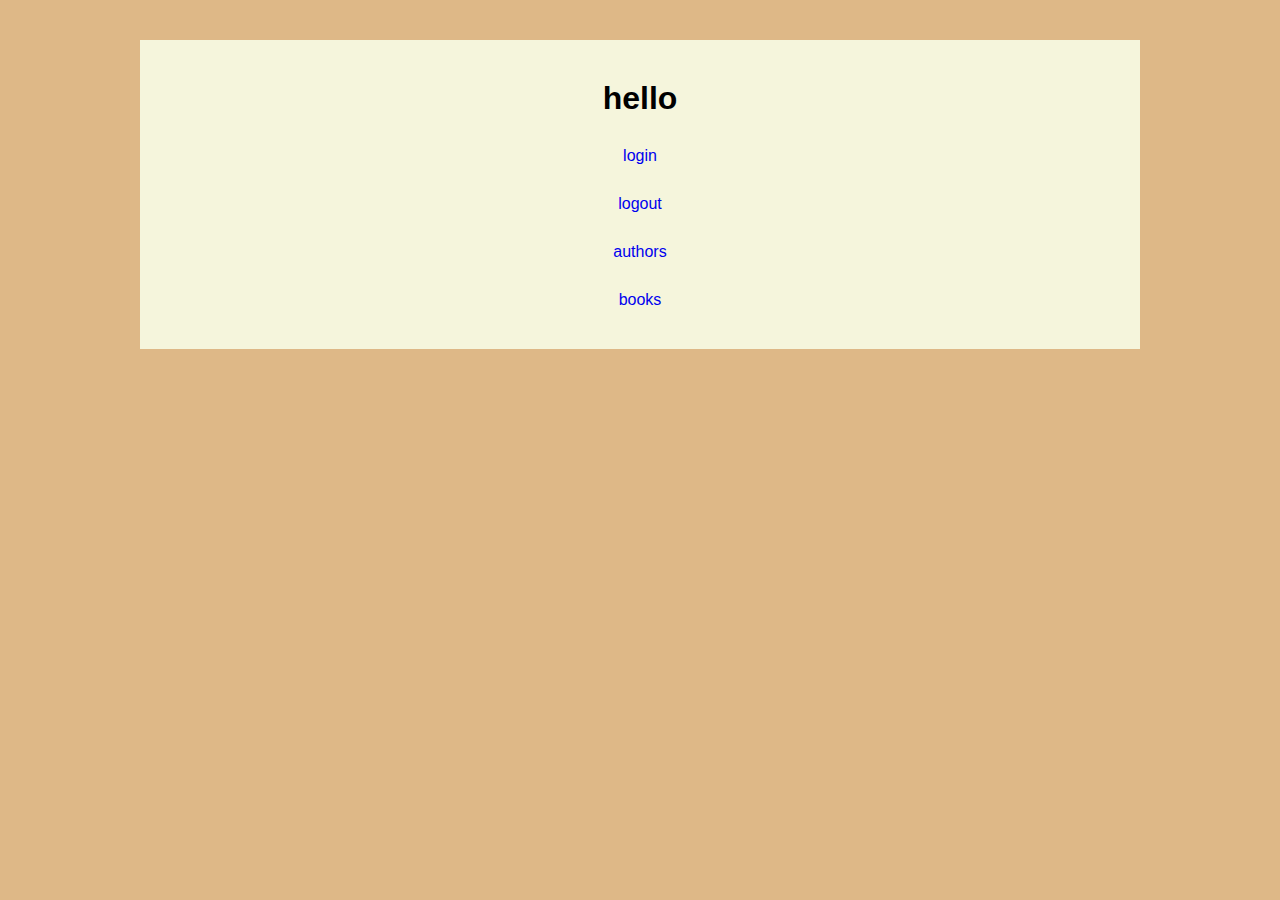
<file: static/index.html>
<html>

<head>
    <meta charset="utf-8" />
    <style>
        body {
            background-color: burlywood;
        }

        * {
            font-family: Arial, Helvetica, sans-serif;
            padding: 10px;
            margin: 10px;

        }

        a:link {
            text-decoration: none;
        }

        .nav {
            font-size: 20px;

        }

        #title {
            font-size: 40px;
        }

        .container {
            background-color: beige;
            width: 80%;
            margin: auto;
            padding: 20px;
            align-items: center;
            align-self: center;
            text-align: center;
        }

        #au {
            width: 100%;
        }
    </style>
</head>

<body>
    <div class="container">
        <h1>hello</h1>

        <div class="link"><a href="/login.html">login</a></div>
        <div class="link"><a href="/logout.html">logout</a></div>
        <div class="link"><a href="/authors.html">authors</a></div>
        <div class="link"><a href="/books.html">books</a></div>

    </div>

</body>

</html>
</file>
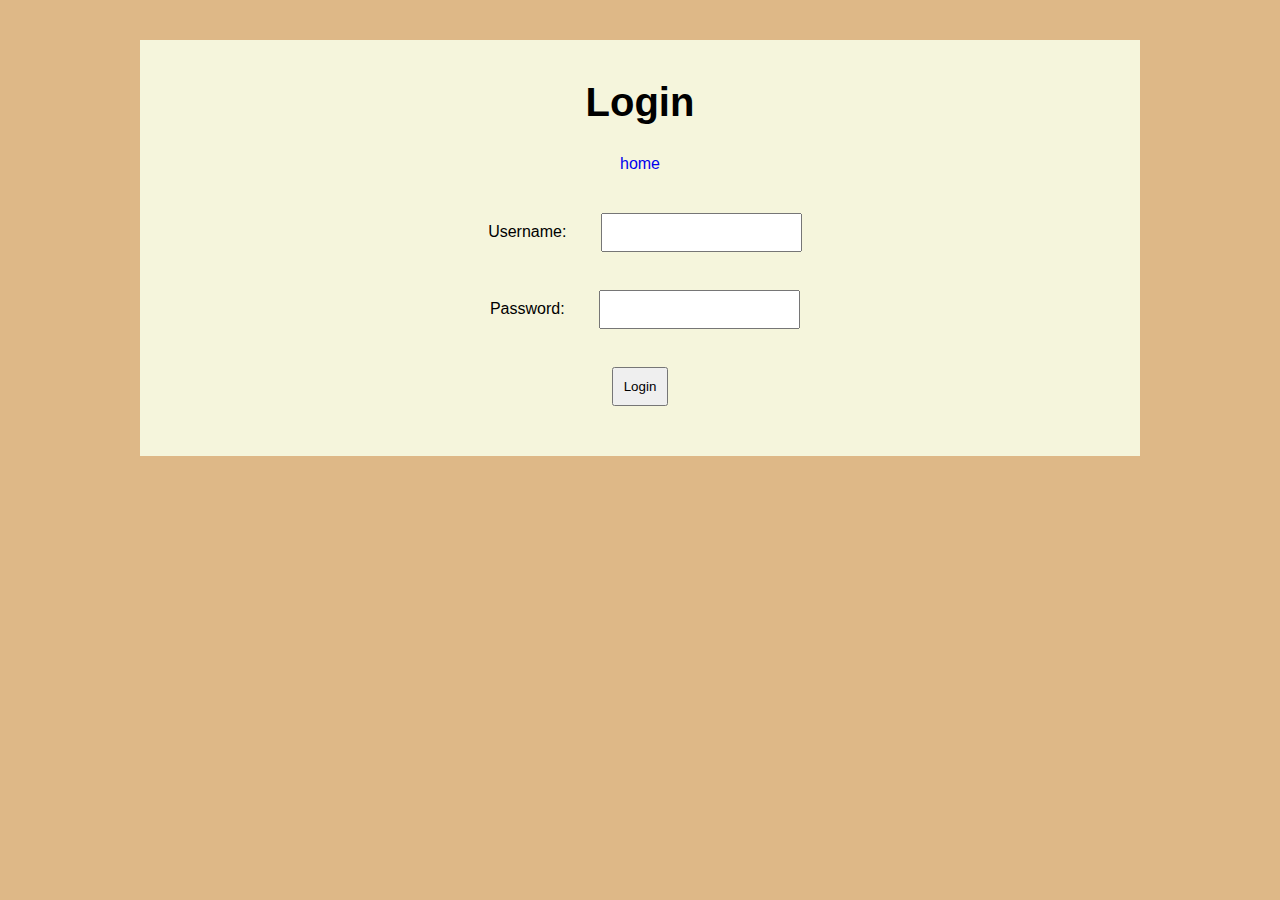
<file: static/login.html>
<!DOCTYPE html>
<html>

<head>
    <meta charset="utf-8" />
    <title>Login</title>
    <script src="https://cdnjs.cloudflare.com/ajax/libs/jquery/3.6.0/jquery.min.js"></script>
    <style>
        body {
            background-color: burlywood;
        }

        * {
            font-family: Arial, Helvetica, sans-serif;
            padding: 10px;
            margin: 10px;

        }

        a:link {
            text-decoration: none;
        }

        .nav {
            font-size: 20px;

        }

        #title {
            font-size: 40px;
        }

        .container {
            background-color: beige;
            width: 80%;
            margin: auto;
            padding: 20px;
            align-items: center;
            align-self: center;
            text-align: center;
        }

        #au {
            width: 100%;
        }
    </style>
</head>

<body>
    <div class="container">
        <h2 id="title">Login</h2>
        <div class="link">
            <a href="/index.html">home</a>
        </div>
        <form id="loginForm">
            <label for="username">Username:</label>
            <input type="text" id="username" name="username" required><br><br>

            <label for="password">Password:</label>
            <input type="password" id="password" name="password" required><br><br>

            <input type="button" value="Login" onclick="login()">
        </form>
    </div>




    <script>
        function login() {
            var username = document.getElementById("username").value;
            var password = document.getElementById("password").value;
            var data = {
                "username": username,
                "password": password
            };

            // Send POST request
            $.ajax({
                type: "POST",
                url: "/account/login",
                data: JSON.stringify(data),
                dataType: "text",
                contentType: "application/json",
                success: function (response) {
                    // Process the response here
                    console.log(response);
                    // Redirect to another page if needed
                    window.location.href = "/index.html";
                },
                error: function (xhr, status, error) {
                    // Handle error here
                    console.error(error);
                }
            });
        }
    </script>
</body>

</html>
</file>
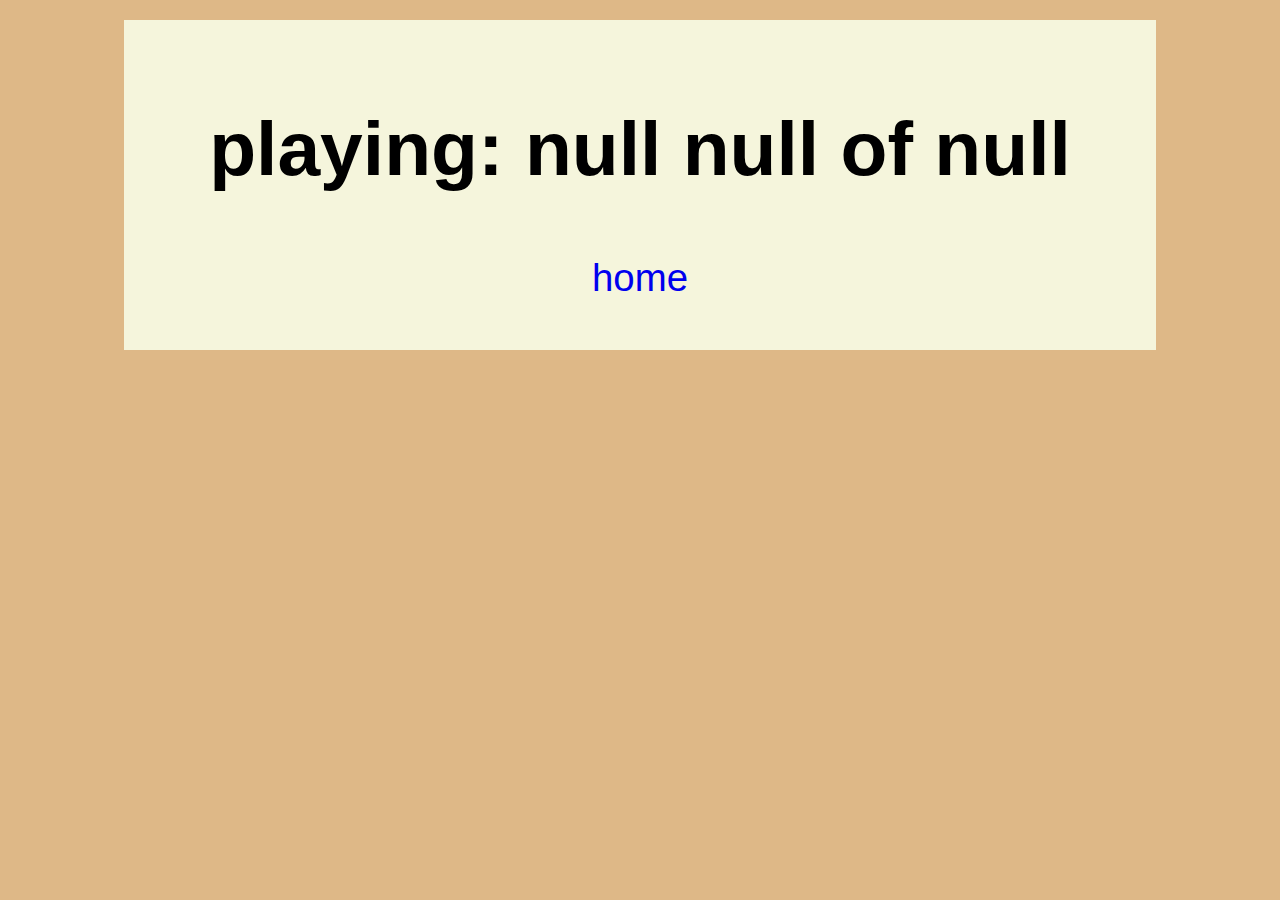
<file: static/player.html>
<!DOCTYPE html>
<html>

<head>
    <title>player</title>
    <meta charset="utf-8" />
    <script src="https://cdnjs.cloudflare.com/ajax/libs/jquery/3.6.0/jquery.min.js"></script>
    <style>
        body {
            background-color: burlywood;
            font-family: Arial, Helvetica, sans-serif;
            padding: 10px;
            margin: 10px;
            font-size: 3vw;
        }

        #next {
            font-size: 6vw;
            margin: 10px;
            width: 100%;
            margin-top: 30px;
            height: 30%;
            background-color: chocolate;

        }

        a:link {
            text-decoration: none;
        }

        .nav {
            font-size: 3vw;

        }

        #title {
            font-size: 6vw;
        }

        .container {
            background-color: beige;
            width: 80%;
            margin: auto;
            padding: 20px;
            align-items: center;
            align-self: center;
            text-align: center;
        }

        #au {
            width: 100%;
        }
    </style>
</head>

<body>
    <div class="container">
        <h2 id="title">player</h2>
        <a class="nav" href="/index.html">home</a>

        <div id="player"></div>
        <div id="next"></div>
        <div id="book"></div>
        <div id="save_progress"></div>
    </div>

    <script>
        var v_setprogress;
        $(document).ready(function () {

            const queryString = window.location.search;
            const urlParams = new URLSearchParams(queryString);
            const bookId = urlParams.get('bookid');
            const chapterId = urlParams.get('chapterid');
            const total = urlParams.get('total');
            const folder = urlParams.get('folder');
            const progress = urlParams.get('progress');
            const progress_id = urlParams.get('progress_id');
            const user_id = urlParams.get('user_id');

            $("#title").html(`playing: ${folder} ${chapterId} of ${total}`)

            function get_player(bookId, chapterId, total, folder, progress, progress_id, user_id) {
                return `/player.html?bookid=${bookId}&chapterid=${chapterId}&total=${total}&folder=${folder}&progress=${progress}&progress_id=${progress_id}&user_id=${user_id}`
            }
            // Fetch one book
            function setupPlayer() {



                // change the chapter id to 4 digits
                const chapterId4 = chapterId.padStart(4, '0');
                const mp3source = "<source src=/fetchbook/" + folder + "/" + chapterId4 + ".mp3>no supported file</source>"
                const m4asource = "<source src=/fetchbook/" + folder + "/" + chapterId4 + ".m4a>no supported file</source>"
                const player = `<audio id="au" controls autoplay >  ${mp3source}  ${m4asource}  </audio>`
                if (chapterId != total) {
                    const next_ref = get_player(bookId, (parseInt(chapterId) + 1), total, folder, 0, progress_id, user_id);
                    const next = `<a href=${next_ref}>next</a>`
                    $("#next").html(next);
                } else {
                    const next = "<a href=/index.html>no more;go home</a>"
                    $("#next").html(next);
                }
                const book = "<a href=/bookdetail.html?id=" + bookId + ">book</a>"
                $("#player").html(player);
                $("#au").prop("currentTime", progress);
                $("#au").on("canplay", function () {
                    // play it
                    $("#au").trigger("play");
                });
                // when the audio ends, play the next chapter
                $("#au").on("ended", function () {
                    // play it
                    console.log("ended");
                    $("#au").trigger("pause");
                    if (chapterId != total) {
                        const next_ref = get_player(bookId, (parseInt(chapterId) + 1), total, folder, 0, progress_id, user_id);
                        window.location.href = next_ref;
                    } else {
                        window.location.href = "/index.html";
                    }
                });

                $("#book").html(book);
                function setprogress() {
                    // Send POST request
                    const current_progress = $("#au").prop("currentTime");

                    var data = {
                        "id": parseInt(progress_id),
                        "account_id": parseInt(user_id),
                        "music_id": parseInt(bookId),
                        "chapter_no": parseInt(chapterId),
                        "progress": current_progress
                    }
                    console.log(data);
                    $.ajax({
                        type: "POST",
                        url: "/progress/setprogress",
                        data: JSON.stringify(data),
                        dataType: "text",
                        contentType: "application/json",
                        success: function (response) {
                            // Process the response here
                            console.log(response);

                        },
                        error: function (xhr, status, error) {
                            // Handle error here
                            console.error(error);
                        }
                    });
                }
                v_setprogress = setprogress;
                $("#save_progress").html("<button onclick='v_setprogress()'><p>save progress</p></button>");
                // setup progress every 30 seconds

                function check_is_playing_and_setprogress() {
                    if ($("#au").prop("paused") == false) {
                        setprogress();
                    }
                }
                setInterval(check_is_playing_and_setprogress, 30000);
            }

            // Initial fetch
            setupPlayer();
        });
    </script>

</body>

</html>
</file>
